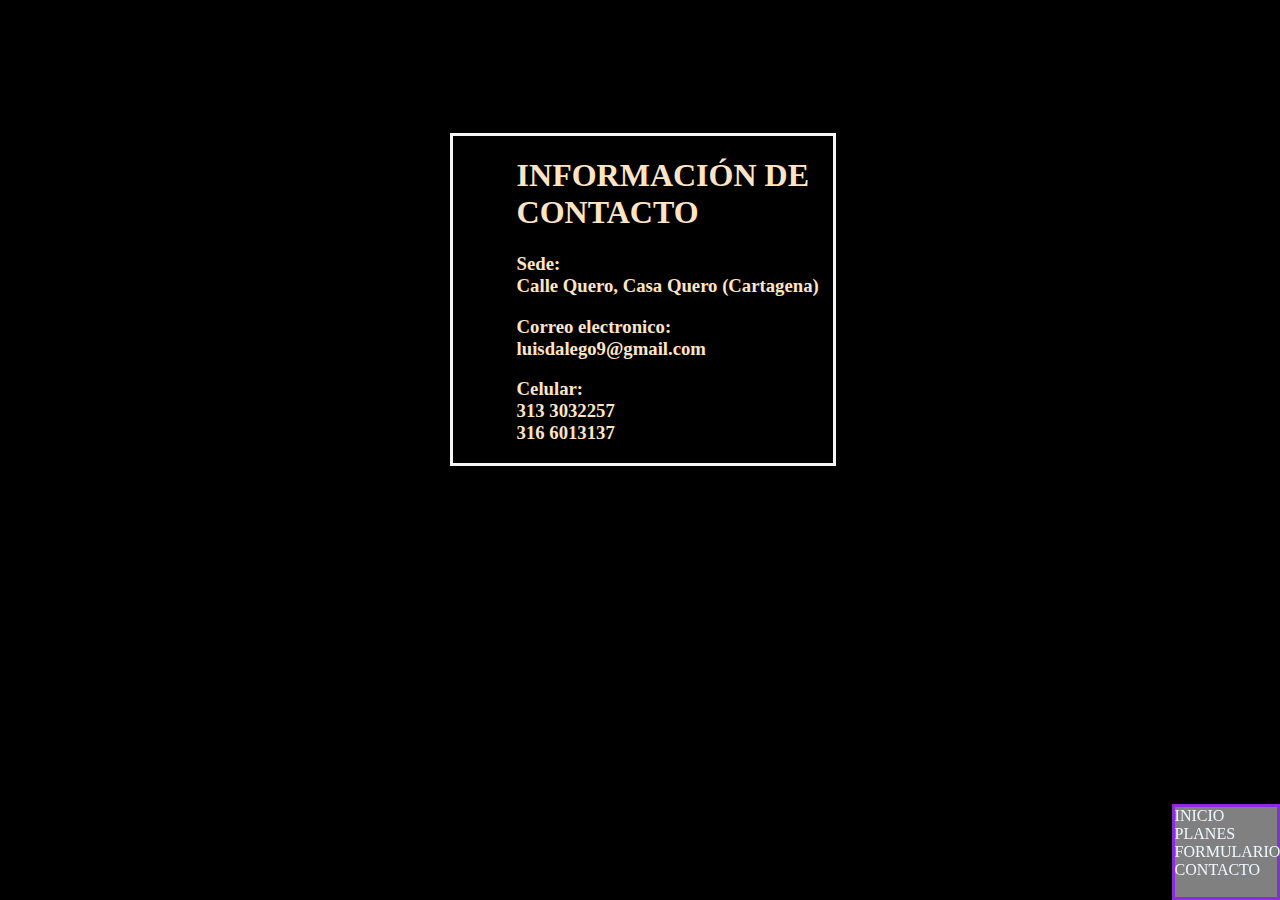
<file: contacto.html>
<!DOCTYPE html>
<html lang="en">
<head>
    <meta charset="UTF-8">
    <meta http-equiv="X-UA-Compatible" content="IE=edge">
    <meta name="viewport" content="width=device-width, initial-scale=1.0">
    <title>Principal</title>
    <script src="" defer></script>
    <style>@import 'style.css';</style>
</head>
<body>
    <div id="linksdiv">
        <a href="index.html">INICIO  </a><br>
        <a href="planes.html">PLANES  </a><br>
        <a href="forma.html">FORMULARIO  </a><br>
        <a href="contacto.html">CONTACTO  </a><br>
        
    </div>
    <div id="Cabezat">
        <h1>INFORMACIÓN DE CONTACTO</h1>
        <div class="mini"><h3>Sede:<br>Calle Quero, Casa Quero (Cartagena)</h3></div>
        <div class="mini"><h3>Correo electronico:<br>luisdalego9@gmail.com</h3></div>
        <div class="mini"><h3>Celular:<br>313 3032257<br>316 6013137</h3></div>
    </div>
   
    

</body>
</html>
</file>
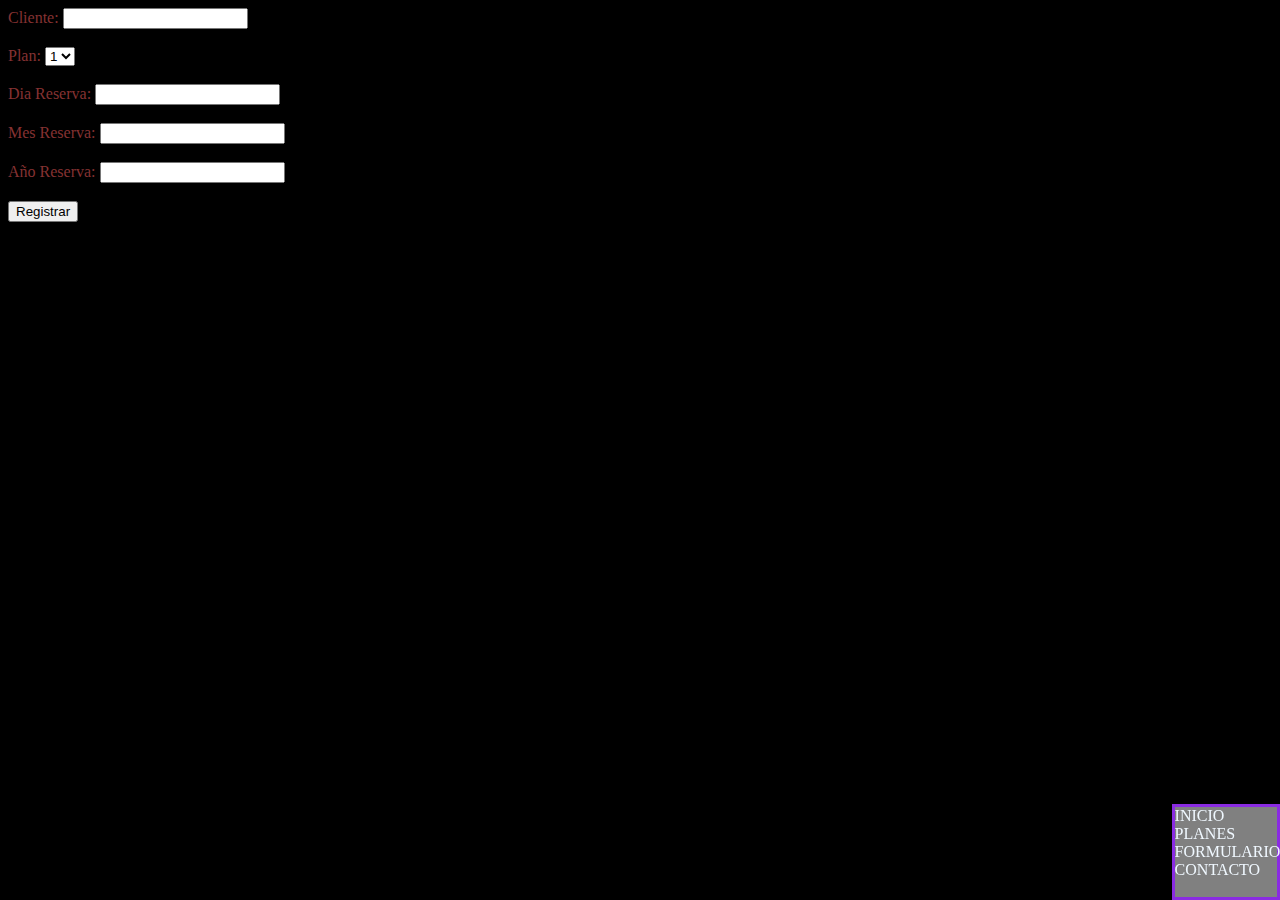
<file: forma.html>
<!DOCTYPE html>
<html lang="en">
<head>
    <meta charset="UTF-8">
    <meta http-equiv="X-UA-Compatible" content="IE=edge">
    <meta name="viewport" content="width=device-width, initial-scale=1.0">
    <title>Principal</title>
    <script src="" defer></script>
    <style>@import 'style.css';</style>
</head>
<body>
    <div id="linksdiv">
        <a href="index.html">INICIO  </a><br>
        <a href="planes.html">PLANES  </a><br>
        <a href="forma.html">FORMULARIO  </a><br>
        <a href="contacto.html">CONTACTO  </a><br>
        
    </div>
    <div class="divino">
    <form method="post">
        <label for="quien">Cliente:</label>
        <input type="text" name="name" id="name"><br><br>
        <label for="tipoplan">Plan:</label>
        <select name="select" id="tipoplan">
            <option value="1" >1</option>
            <option value="2" >2</option>
            <option value="3" >3</option>
            <option value="4" >4</option>
            <option value="5" >5</option>
        </select><br><br>
        <label for="dia">Dia Reserva:</label>
        <input type="number" name="dia" id="dia" value="dia" ><br><br>
        <label for="mes">Mes Reserva:</label>
        <input type="number" name="mes" id="mes" value="mes" ><br><br>
        <label for="año">Año Reserva:</label>
        <input type="number" name="año" id="año" value="año" ><br><br>
        <input type="submit" value="Registrar">
       
    </form>
    </div>

</body>
</html>
</file>
